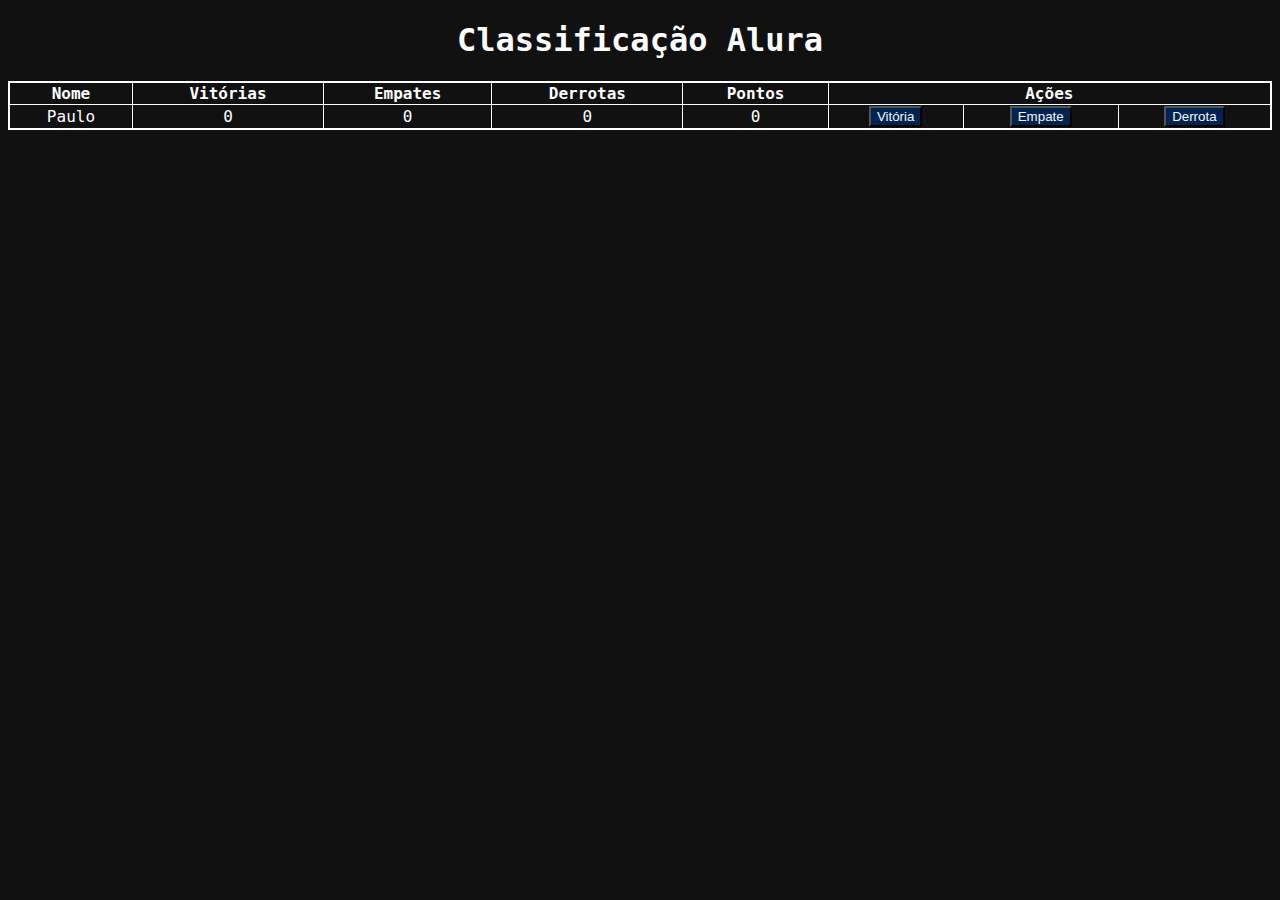
<file: Aula5/index.html>
<!DOCTYPE html>
<html lang="en">
<head>
  <meta charset="UTF-8">
  <meta http-equiv="X-UA-Compatible" content="IE=edge">
  <meta name="viewport" content="width=device-width, initial-scale=1.0">
  <title>Aula 5 | Imersão Alura</title>
  <link rel="stylesheet" href="assets/css/style.css">
</head>
<body>
  <h1>Classificação Alura</h1>

  <table style="width:100%">
    <thead>
      <tr>
        <th>Nome</th>
        <th>Vitórias</th>
        <th>Empates</th>
        <th>Derrotas</th>
        <th>Pontos</th>
        <th colspan="3">Ações</th>
      </tr>
    </thead>
    <tbody id="tabelaJogadores">
      <!-- <tr>
        <td>Paulo</td>
        <td></td>
        <td></td>
        <td></td>
        <td></td>
        <td><button onClick="adicionarVitoria()">Vitória</button></td>
        <td><button onClick="adicionarEmpate()">Empate</button></td>
        <td><button onClick="adicionarDerrota()">Derrota</button></td>
      </tr>
      <tr>
        <td>Rafa</td>
        <td></td>
        <td></td>
        <td></td>
        <td></td>
        <td><button onClick="adicionarVitoria()">Vitória</button></td>
        <td><button onClick="adicionarEmpate()">Empate</button></td>
        <td><button onClick="adicionarDerrota()">Derrota</button></td>
      </tr> -->
    </tbody>
  </table>
  <script src="assets/js/script.js"></script>
</body>
</html>
</file>
<file: Aula5/assets/css/style.css>
* {
  text-align: center;
}

body {
  font-family: "Roboto Mono", monospace;
  min-height: 400px;
  background-image: url("https://www.alura.com.br/assets/img/imersoes/dev-2021/tabela-classificacao-bg.png");
  background-color: #111;
  background-size: 100%;
  background-position: center;
  background-repeat: no-repeat;
}

.container {
  text-align: center;
  padding: 20px;
  height: 100vh;
}

.page-title {
  color: #ffffff;
  margin: 0 0 5px;
}

.page-subtitle {
  color: #ffffff;
  margin-top: 5px;
}

.page-logo {
  width: 200px;
}

.alura-logo {
  width: 40px;
  position: absolute;
  top: 10px;
  right: 10px;
}

table {
  border: 2px solid white;
  border-collapse: collapse;
}

h1 {
  color: white;
}

th,
tr,
td {
  border: solid 1px white;
  color: white;
}

button {
  background-color: #002351;
  color: #f6f6f6;
}
</file>
